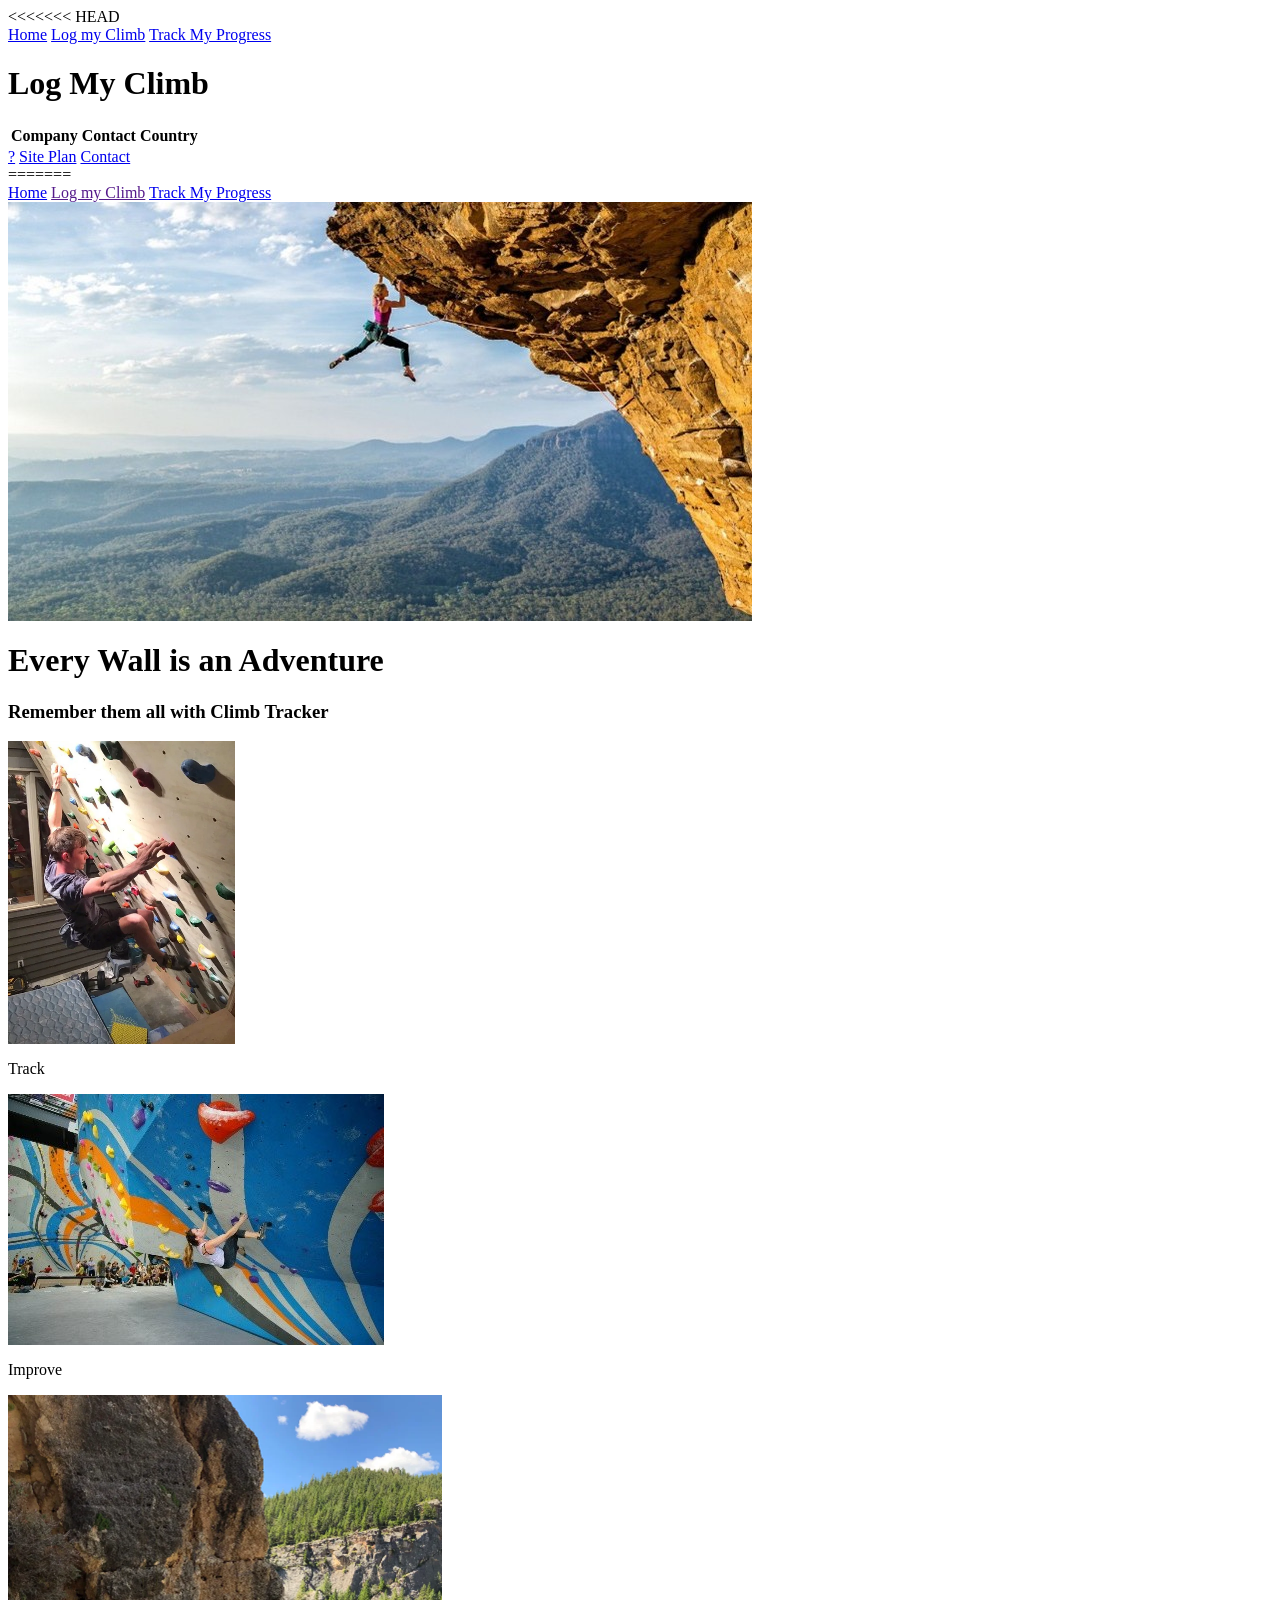
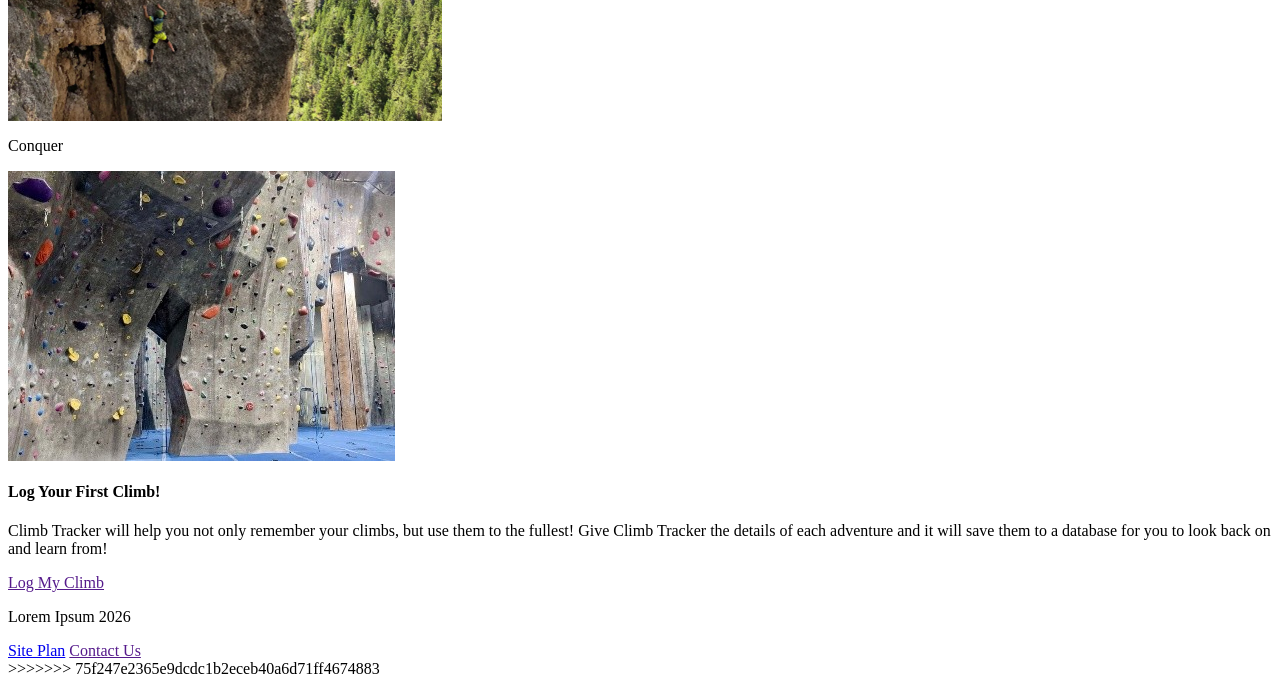
<file: docs/index.html>
<<<<<<< HEAD
<!-----sources>
https://www.w3schools.com/howto/howto_js_topnav.asp
https://www.w3schools.com/howto/howto_css_bottom_nav.asp
https://www.w3schools.com/html/html_tables.asp
<!=---Header-->
<html></html>
<header></header>
<div class="topnav">
  <a class="active" href="#home">Home</a>
  <a href="#Log_my_Climb">Log my Climb</a>
  <a href="#Track_My_Progress">Track My Progress </a>
</div>



<!----Body-->
<body></body>
<h1>Log My Climb </h1>
<table>
  <tr>
    <th>Company</th>
    <th>Contact</th>
    <th>Country</th>
  </tr>

</table>




<!----Navigation-->
<nav></nav>



<!--Section-->






<!----Footer-->
<footer></footer>
<div class="navbar">
  <a href="#home" class="active">?</a>
  <a href="#news">Site Plan</a>
  <a href="#contact">Contact</a>
</div>
=======
<!--
Client: Cam Smith
Lead Developer: Aaron Yorke
Junior Developer: William Garcia
Junior Developer: Holden Lederer
-->

<!DOCTYPE html>
<html lang="en">
<head>
    <meta charset="UTF-8">
    <meta name="viewport" content="width=device-width, initial-scale=1.0">
    <title>Climb Tracker - Home</title>
</head>

<html>
    <header>
        <a href="index.html">Home</a>
        <a href="">Log my Climb</a>
        <a href="progress.html">Track My Progress</a>
    </header>
    <body>
        <img src="images/Picture1_home.jpg" alt="Impressive Climb">
        <h1>Every Wall is an Adventure</h1>
        <h3>Remember them all with Climb Tracker</h3>
        <div id="linedboxes">
            <img src="images/Picture2_home.png" alt="Track Photo">
            <p>Track</p>
            <img src="images/Picture3_home.jpg" alt="Improve Photo">
            <p>Improve</p>
            <img src="images/Picture4_home.png" alt="Conquer Photo">
            <p>Conquer</p>
        </div>
        <div>
            <img src="images/Picture5_home.jpg" alt="First Climb Photo">
            <h4>Log Your First Climb!</h4>
            <p>Climb Tracker will help you not only remember your climbs, but use them to the fullest! Give Climb Tracker the details of each adventure and it will save them to a database for you to look back on and learn from!</p>
            <a href="">Log My Climb</a>
        </div>
    </body>
    <footer>
        <p>Lorem Ipsum 2026</p>
        <a href="C:\WDD130\Project\wdd130_Project\plan\Smith-site-plan.docx">Site Plan</a>
        <a href="">Contact Us</a>
    </footer>
</html>
>>>>>>> 75f247e2365e9dcdc1b2eceb40a6d71ff4674883
</file>
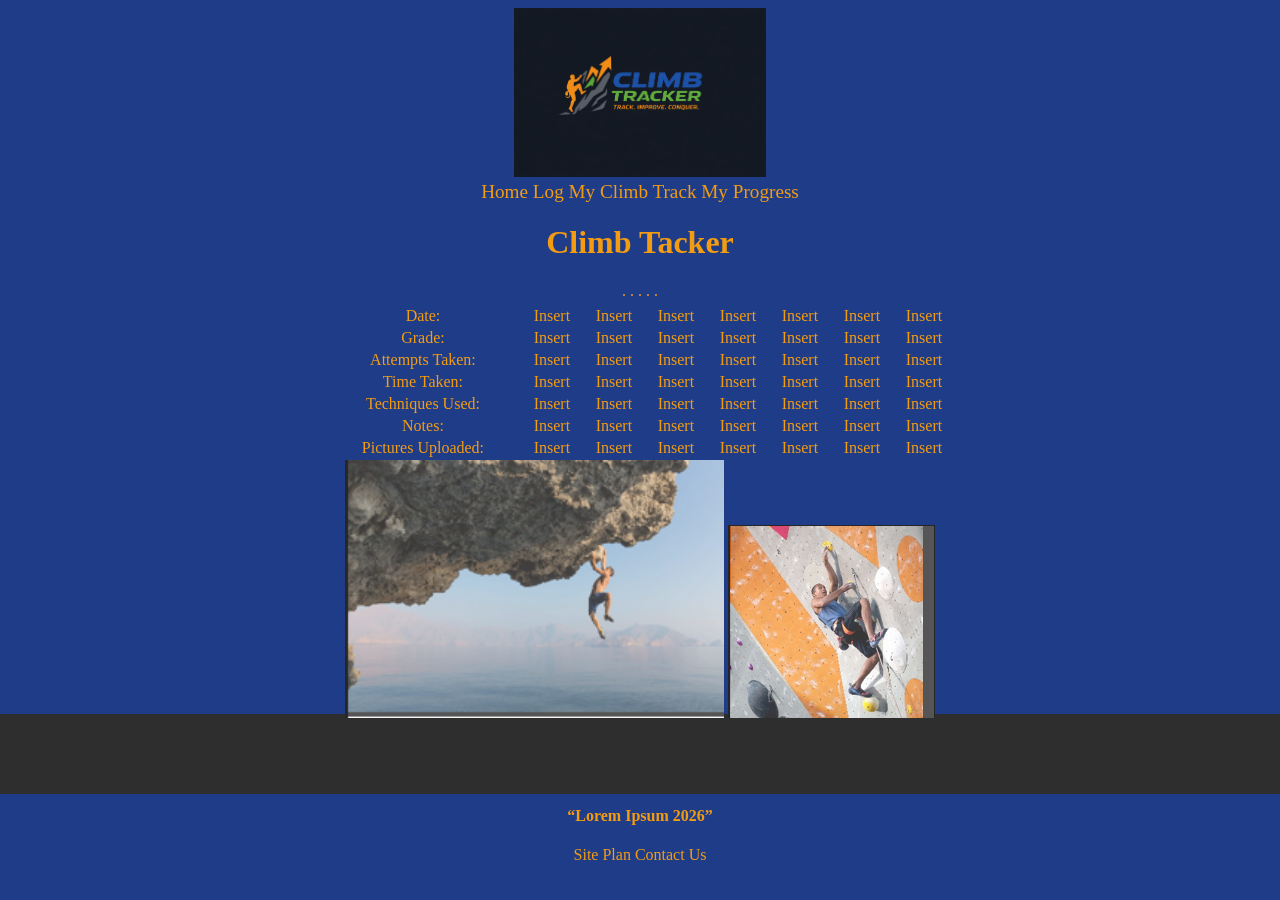
<file: docs/progress.html>
<!---Sources-->
<!--https://www.w3schools.com/howto/howto_css_table_center.asp-->
<!--https://www.w3schools.com/howto/howto_js_topnav.asp-->
<!DOCTYPE html>

<html lang="en">
<head>
  <link rel="stylesheet" href="styles/stylesheet.css">
  <meta charset="UTF-8">
  <meta name="viewport" content="width=device-width, initial-scale=1.0">
  <title>Climb Tracker</title>
  <link rel="preconnect" href="https://fonts.googleapis.com">
  <link rel="preconnect" href="https://fonts.gstatic.com" crossorigin>
  <link href="https://fonts.googleapis.com/css2?family=Libre+Baskerville:ital,wght@0,400..700;1,400..700&family=Libre+Franklin:ital,wght@0,100..900;1,100..900&display=swap" rel="stylesheet">
</head>
 <img src="images/Logo.png" alt=""; style="width: 20%;">
<div class="topnav">
  <a class="active" href="#home">Home</a>
  <a href="#Log_My_Climb">Log My Climb</a>
  <a href="#Track_My_Progress">Track My Progress</a>
 
</div>
<body>
  <h1>Climb Tacker </h1>
    <table class="center">
      <ul class="myUL"></ul>
  <tr>
    <th></th>
    <th></th>
    <th></th>
  </tr>
  <tr>
    <td>Date:</td>
    <td>Insert</td>
   <td>Insert</td>
    <td>Insert</td>
    <td>Insert</td>
    <td>Insert</td>
     <td>Insert</td>
      <td>Insert</td>
  </tr>
  <tr>
    <td>Grade:</td>
    <td>Insert</td>
   <td>Insert</td>
    <td>Insert</td>
    <td>Insert</td>
    <td>Insert</td>
     <td>Insert</td>
      <td>Insert</td>
  </tr>
  <tr>
    <td>Attempts Taken:</td>
    <td>Insert</td>
   <td>Insert</td>
    <td>Insert</td>
    <td>Insert</td>
    <td>Insert</td>
     <td>Insert</td>.
      <td>Insert</td>
  </tr>
  <tr>
    <td>Time Taken:</td>
    <td>Insert</td>
   <td>Insert</td>
    <td>Insert</td>
    <td>Insert</td>
    <td>Insert</td>
     <td>Insert</td>.
      <td>Insert</td>
  </tr>
  <tr>
    <td>Techniques Used:</td>
    <td>Insert</td>
   <td>Insert</td>
    <td>Insert</td>
    <td>Insert</td>
    <td>Insert</td>
     <td>Insert</td>.
      <td>Insert</td>
  </tr>
  <tr>
    <td>Notes:</td>
    <td>Insert</td>
   <td>Insert</td>
    <td>Insert</td>
    <td>Insert</td>
    <td>Insert</td>
     <td>Insert</td>.
      <td>Insert</td>
  </tr>
  <tr>
    <td>Pictures Uploaded:</td>
    <td>Insert</td>
   <td>Insert</td>
    <td>Insert</td>
    <td>Insert</td>
    <td>Insert</td>
     <td>Insert</td>.
      <td>Insert</td>
  </tr>
</table>
    
</body>
<img src="images/Cllimber 1.png" alt="Climber 1" style="width: 30%;">
<img src="images/Climber 2.png" alt="Climber 2">
</html>
<footer></footer>
<h4>“Lorem Ipsum 2026”</h4>
<a href="#Site_Plan">Site Plan</a> 
<a class="active" href="#home">Contact Us</a>
</file>
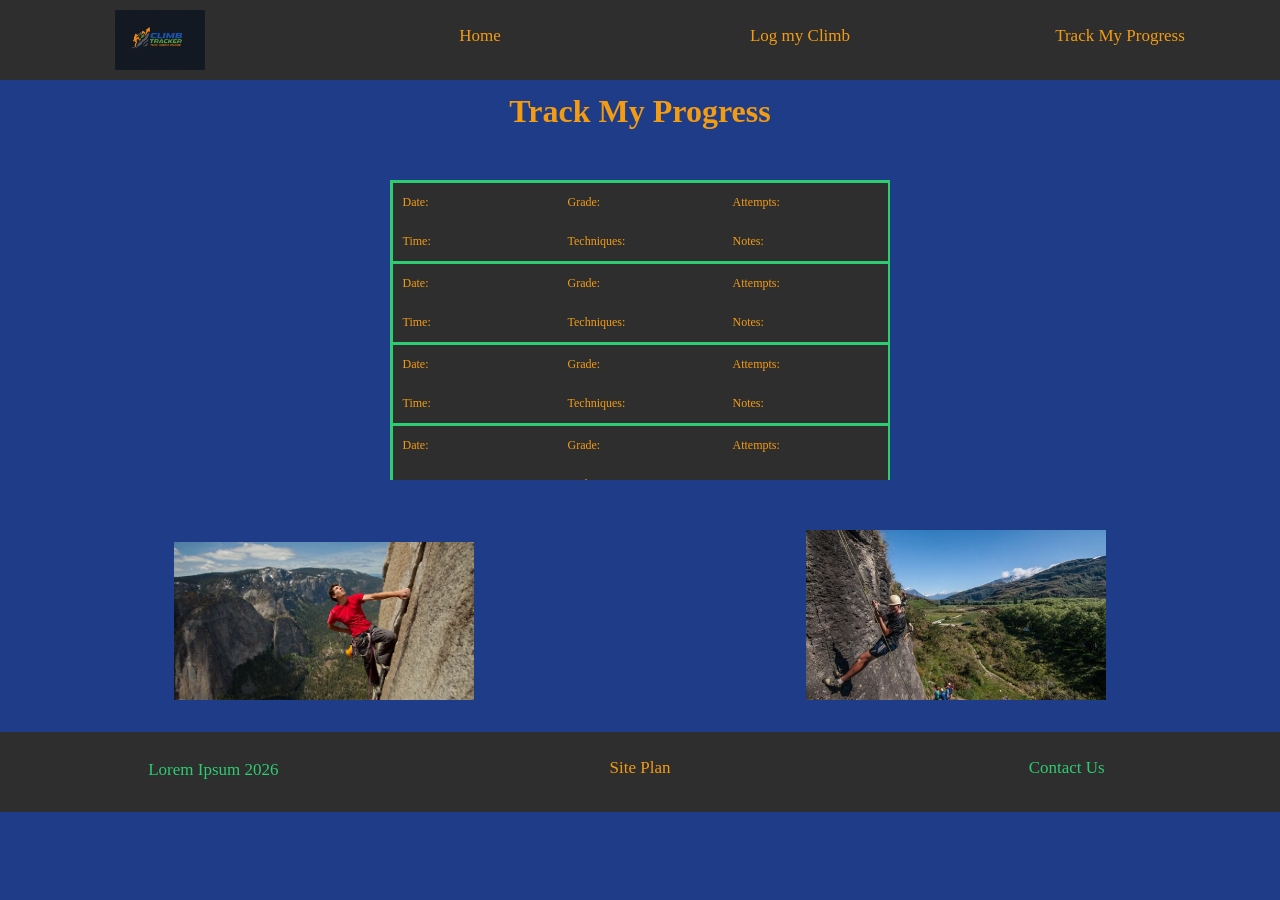
<file: docs/progress2.html>
<!DOCTYPE html>
<html lang="en">
<head>
    <meta charset="UTF-8">
    <meta name="viewport" content="width=device-width, initial-scale=1.0">
    <title>Climb Tracker</title>
    <link rel="stylesheet" href="styles/stylesheet.css">
</head>
<body>
    <header>
        <img id="logo" src="images/Logo.png">
        <a href="index2.html">Home</a>
        <a  href="progress.html">Log my Climb</a>
        <a href="progress2.html">Track My Progress</a>
    </header>
    <h1>Track My Progress</h1>
    <div id="progress-box">
        <div class="box-bar">
            <p>Date: </p>
            <p>Grade: </p>
            <p>Attempts: </p>
            <p>Time: </p>
            <p>Techniques: </p>
            <p>Notes: </p>
        </div>
        <div class="box-bar">
            <p>Date: </p>
            <p>Grade: </p>
            <p>Attempts: </p>
            <p>Time: </p>
            <p>Techniques: </p>
            <p>Notes: </p>
        </div>
        <div class="box-bar">
            <p>Date: </p>
            <p>Grade: </p>
            <p>Attempts: </p>
            <p>Time: </p>
            <p>Techniques: </p>
            <p>Notes: </p>
        </div>
        <div class="box-bar">
            <p>Date: </p>
            <p>Grade: </p>
            <p>Attempts: </p>
            <p>Time: </p>
            <p>Techniques: </p>
            <p>Notes: </p>
        </div>
        <div class="box-bar">
            <p>Date: </p>
            <p>Grade: </p>
            <p>Attempts: </p>
            <p>Time: </p>
            <p>Techniques: </p>
            <p>Notes: </p>
        </div>
        <div class="box-bar">
            <p>Date: </p>
            <p>Grade: </p>
            <p>Attempts: </p>
            <p>Time: </p>
            <p>Techniques: </p>
            <p>Notes: </p>
        </div>
        <div class="box-bar">
            <p>Date: </p>
            <p>Grade: </p>
            <p>Attempts: </p>
            <p>Time: </p>
            <p>Techniques: </p>
            <p>Notes: </p>
        </div>
    </div>
    <div id="prog-img-box">
        <img class="prog-img" src="images/Picture1.png">
        <img class="prog-img" src="images/Picture2.jpg">
    </div>
    <footer>
        <p>Lorem Ipsum 2026</p>
        <a href="C:\WDD130\Project\wdd130_Project\plan\Smith-site-plan.docx">Site Plan</a>
        <a href="">Contact Us</a>
    </footer>
</body>
</html>
</file>
<file: docs/styles/stylesheet.css>
head{text-align: center;color:white;}
.topnav{text-align: center;font-size:larger;color:#F39C12;}
a:link {color:#F39C12}
body{text-align: center; font-family:Libra;background-color: #1F3C88;color:#F39C12;}
.center{margin:0 auto;width:50%;}


a {
    text-decoration: none;
}

header {
    background-color: #2E2E2E;
    height: 80px;
    margin: -8px;
    display: grid;
    grid-template-columns: 1fr 1fr 1fr 1fr;
    a {
        padding: 26px;
        color: #2ECC71;
        font-size: 17px;
    }
}

footer {
    background-color: #2E2E2E;
    height: 80px;
    margin: -8px;
    display: grid;
    grid-template-columns: 1fr 1fr 1fr;
    color: #2ECC71;
    a {
        padding: 26px;
        color: #2ECC71;
        font-size: 17px;
    }
    p {
        padding: 11px;
        font-size: 17px;
    }
}

.prog-img {
    width: 300px;
    margin: auto;
    margin-bottom: 40px;
}

.box-bar {
    background-color: #2E2E2E;
    display: grid;
    grid-template-columns: 1fr 1fr 1fr;
    margin: 3px auto;
    width: 99%;
    p {
        text-align: left;
        margin-left: 10px;
        font-size: 12px;
    }
}

#prog-img-box {
    display: grid;
    grid-template-columns: 1fr 1fr;
}

#progress-box {
    background-color: #2ECC71;
    color: #F39C12;
    width: 500px;
    height: 300px;
    overflow-y: auto;
    margin: 50px auto;
}

#logo {
    width: 90px;
    margin: auto;
}
</file>
